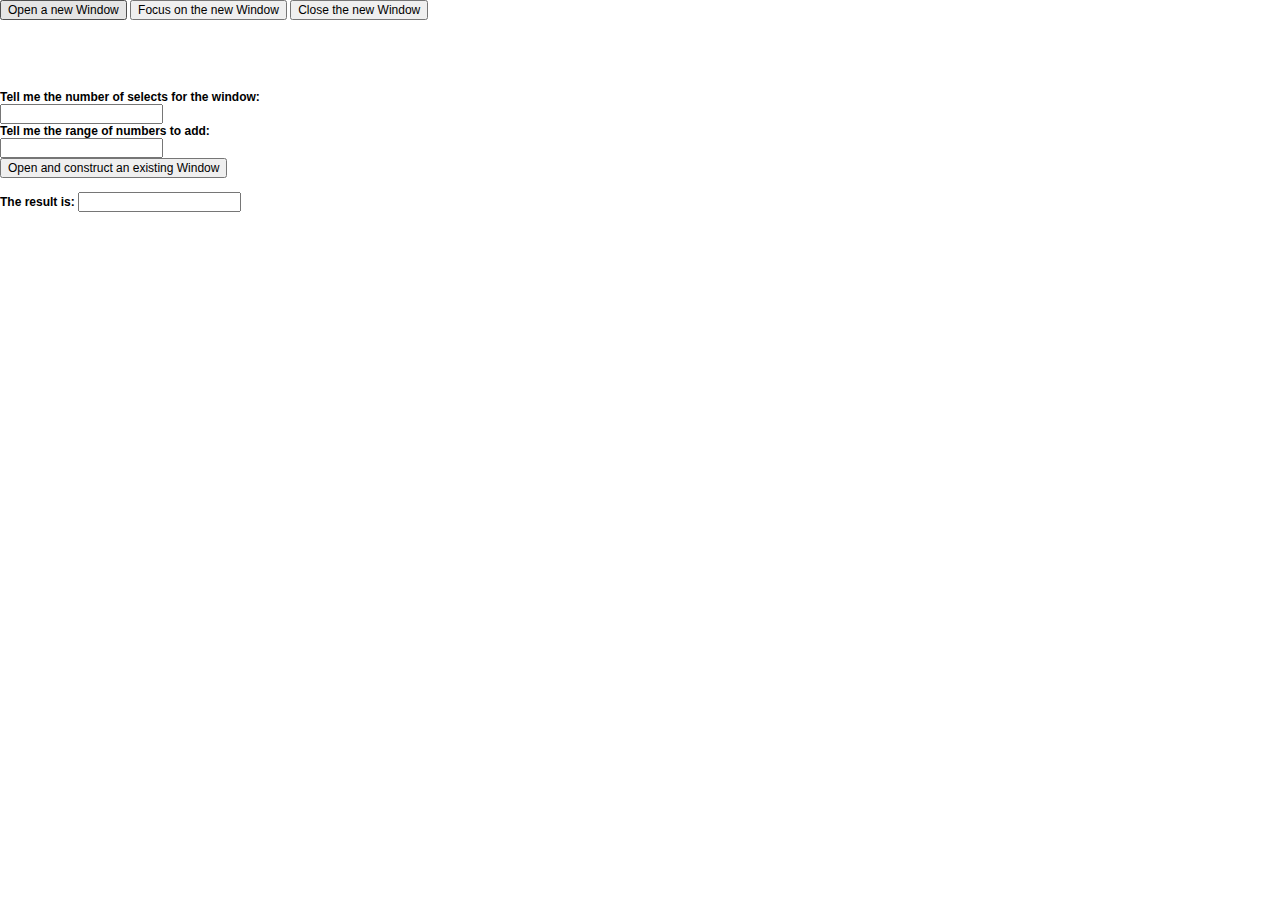
<file: index.html>
<!DOCTYPE html PUBLIC "-//W3C//DTD XHTML 1.0 Transitional//EN"
    "http://www.w3.org/TR/xhtml1/DTD/xhtml1-transitional.dtd">
<html xmlns="http://www.w3.org/1999/xhtml" xml:lang="es" lang="es">
	<head>
		<!--General-->
		<meta http-equiv="content-type" content="text/html; charset=utf-8" />
		<link rel="shortcut icon" HREF="images/proven.jpeg"/>
		<title>Test Iframes, frames and windows</title>
		<meta name="description" content="Test module MF6">
		<meta name="author" content="Robert Plana">
		
		<!--css-->
		<link href="css/index.css" rel="stylesheet" type="text/css"/>
		
		<!--Frameworks-->
		<script src="js/frameworks/jQuery/jQuery.js" type="text/javascript" xml:space="preserve"></script>		
		<!--<script src="http://code.jquery.com/jquery-1.11.3.min.js" type="text/javascript" xml:space="preserve"></script>
		<script src="http://code.jquery.com/jquery-latest.js" type="text/javascript" xml:space="preserve"></script>-->
		
		<!--Own code-->
		
	</head>
<body>
	<input type="button" id="openWindow" value="Open a new Window" />
	<input type="button" id="focusWindow" value="Focus on the new Window" />
	<input type="button" id="closeWindow" value="Close the new Window" />
	<br/><br/><br/>
	<div id="content"></div>
	<br/><br/><br/>
	<b>Tell me the number of selects for the window: </b>
	<br/>
	<input type="text" id="selectsNumber" value=""/>
	<br/>
	<b>Tell me the range of numbers to add: </b>
	<br/>
	<input type="text" id="numberRange" value=""/>	
	<br/>
	<input type="button" value="Open and construct an existing Window" />
	<br/><br/>
	<b>The result is: </b>
	<input type="text" id="result" value=""/>
</body>
</html>
</file>
<file: css/index.css>
body{
	font-family: "Verdana", "Arial", "sans-serif";
	font-size:12px;
	margin:0px;
	padding:0px;
	border:0px;
}


.textBoxStyle{
	margin-left:5px;
	width:100px;
	-webkit-transition: width 1s ease;  
   	-moz-transition: width 1s ease;  
   	-o-transition: width 1s ease;  
   	-ms-transition: width 1s ease;  
   	transition: width 1s ease;  
}

.textBoxStyleError{
	margin-left:5px;
	width:100px;
	-webkit-transition: width 1s ease;  
   	-moz-transition: width 1s ease;  
   	-o-transition: width 1s ease;  
   	-ms-transition: width 1s ease;  
   	transition: width 1s ease;
	background-color: red;
}

.textBoxStyle:focus{
	width:200px;
}

.textAreaStyle{
	margin-left:5px;
	width:200px;
	-webkit-transition: width 1s ease;  
   	-moz-transition: width 1s ease;  
   	-o-transition: width 1s ease;  
   	-ms-transition: width 1s ease;  
   	transition: width 1s ease;  
}

.textAreaStyle:focus{
	width:500px;
}

.textAreaStyleError{
	margin-left:5px;
	width:200px;
	-webkit-transition: width 1s ease;  
   	-moz-transition: width 1s ease;  
   	-o-transition: width 1s ease;  
   	-ms-transition: width 1s ease;  
   	transition: width 1s ease;
	background-color: red;
}

ul, li{
	list-style:none;
	margin-top:5px;
	padding:0px;
	border:0px;
}

a{
	text-decoration:none;
	color:#3333CC;
	background-color:#fff;
	padding:2px 5px 2px 5px;
	-webkit-transition: background-color 0.5s ease-in, color 0.5s ease-in;
	-moz-transition: background-color 0.5s ease-in, color 0.5s ease-in;
	-o-transition: background-color 0.5s ease-in, color 0.5s ease-in;
	-ms-transition: background-color 0.5s ease-in, color 0.5s ease-in;
	transition: background-color 0.5s ease-in, color 0.5s ease-in;
}

a:hover{
	color:#fff;
	background-color:#3333CC;
	padding:2px 5px 2px 5px;
}

.buttonSytle{
	margin-top:10px;
	border:1px solid;
	border-radius:5px;
	-moz-border-radius:5px; /* Old Firefox */
	font-size:12px;
	box-shadow: 5px 5px 5px #888888;
}



tr,*{
	font-size:12px;
}
</file>
